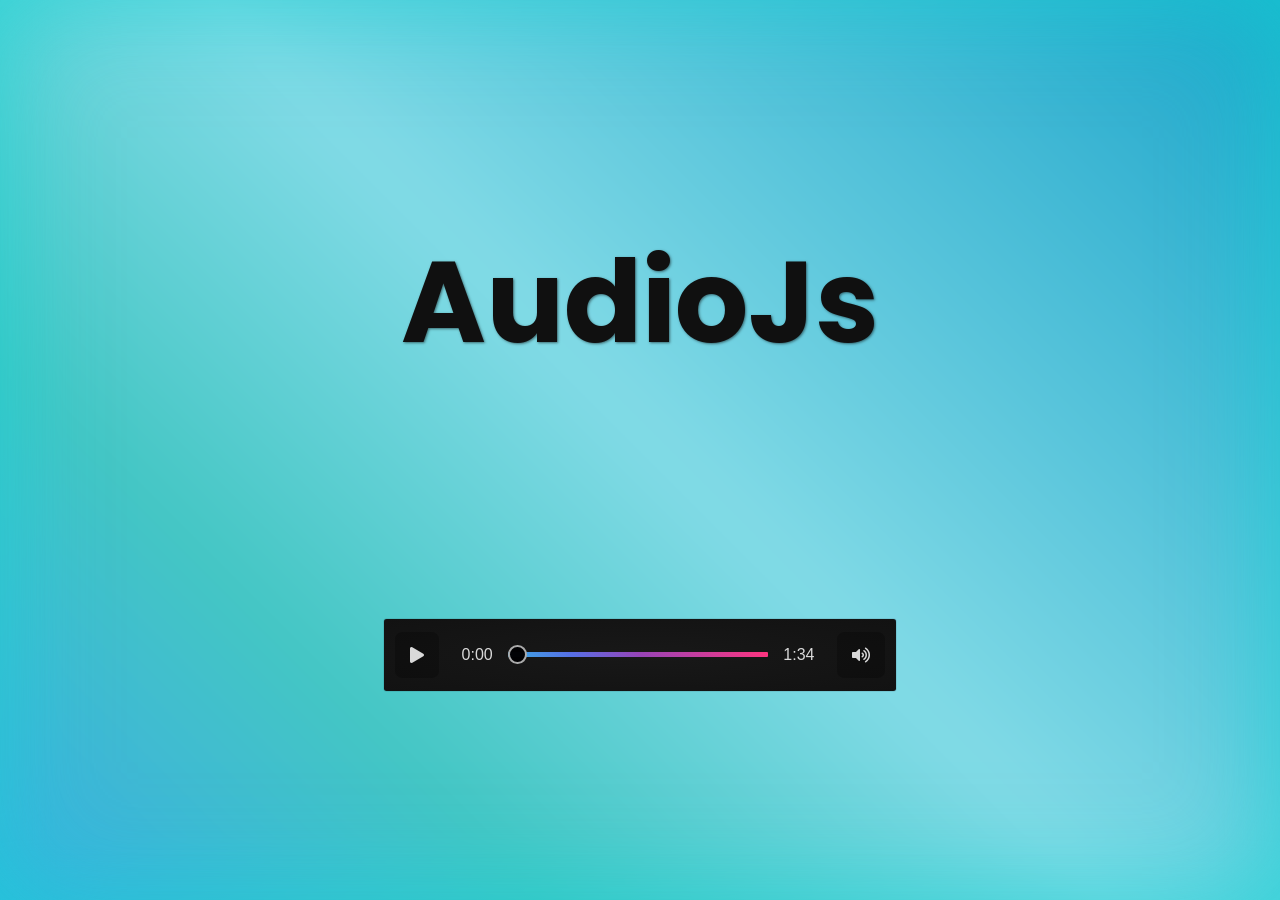
<file: index.html>
<!DOCTYPE html>
<html>
  <head>
    <meta http-equiv="content-type" content="text/html; charset=UTF-8">
    <meta charset="utf-8">
    <title>MsfPt :: AudioJs</title>
    <noscript>
      <meta http-equiv="refresh" content="0; url=https://github.com/msfpt/AudioJS">
    </noscript>
    <meta name="title" content="MsfPt :: AudioJs">
    <meta name="theme-color" content="dark">
    <meta name="description" content="🎧 change default music player">
    <meta name="keywords" content="msfpt, msf, audiojs, audio, musicplayer, javascript, js">
    <meta name="robots" content="index, follow">
    <meta name="revisit-after" content="1 days">
    <meta name="author" content="MSFPT">
    <meta property="og:title" content="MsfPt :: AudioJS"/>
    <meta property="og:site_name" content="MsfPt">
    <meta property="og:image:type" content=image/png>
    <meta property="og:image:url" content="https://msfpt.github.io/assets/img/msfpt.png">
    <meta property="og:description" content="🎧 change default music player"/>
    <meta property="og:locale" content="en_US, ir_FA">
    <meta name="viewport" content="width=device-width, initial-scale=0.6, maximum-scale=0.6, user-scalable=no">
    <link rel="shortcut icon" type="image/x-icon" href="https://msfpt.github.io/assets/img/icon.png"/>
    <link rel="stylesheet" href="https://msfpt.github.io/AudioJs/assets/style.css">
    <!-- ... -->
    <script type="text/javascript" async="true" src="https://msfpt.github.io/GitHubStar/github-star.js" status="GitHubStar" user="msfpt" repository="AudioJs"></script>
    <script type="text/javascript" defer="true" src="https://msfpt.github.io/AudioJs/audio.min.js"></script>
    <!-- ... -->
  </head>
  <body>
    <h1>
      <a href="https://github.com/msfpt/AudioJS" id="title" rel="MsfPt :: AudioJS" title="MsfPt :: AudioJS">AudioJs</a>
    </h1>
    <audio src="https://msfpt.github.io/AudioJs/assets/music.mp3" controls AudioJs>
      The “audio” tag is not supported by your browser.
    </audio>
  </body>
</html>
</file>
